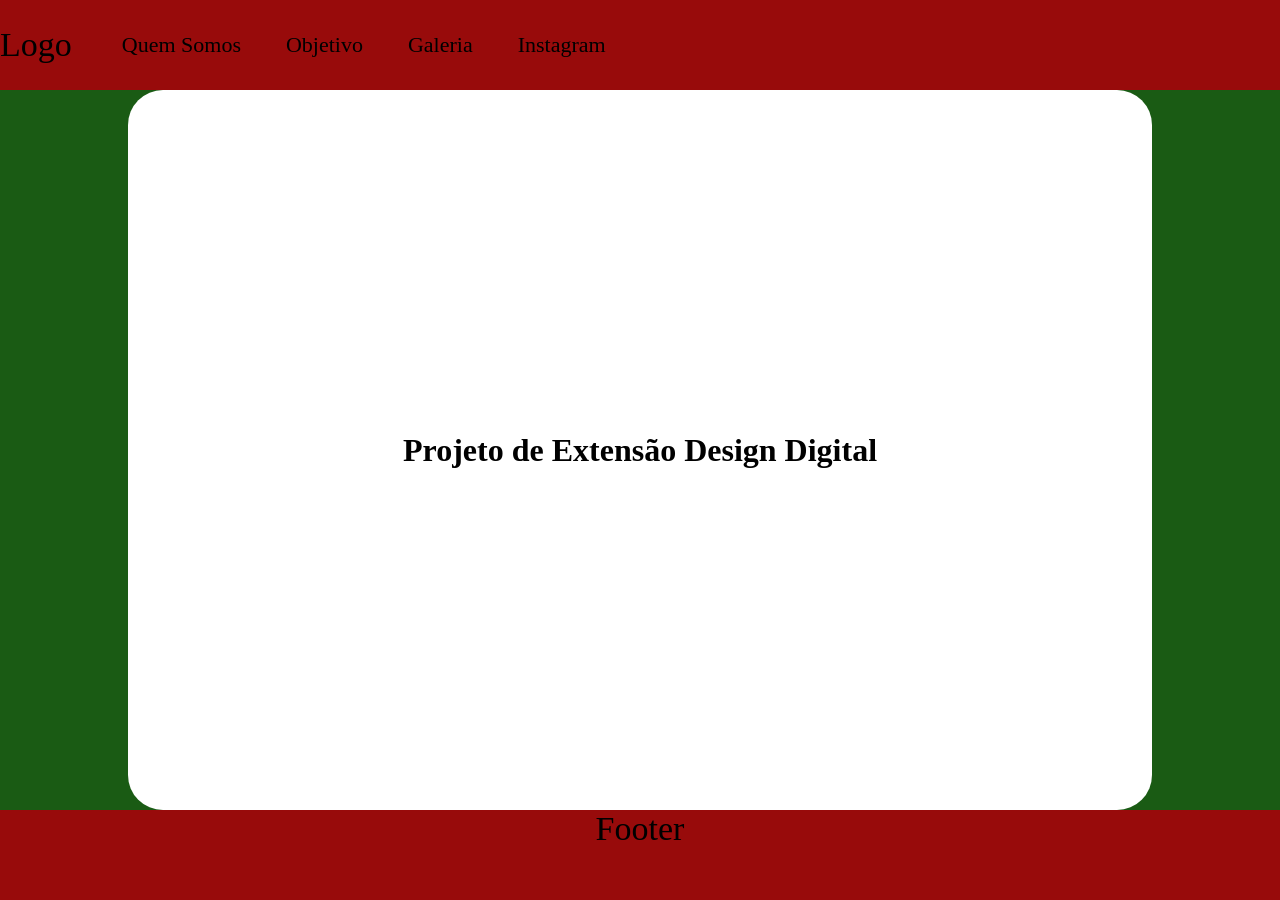
<file: index.html>
<!DOCTYPE html>
<html lang="pt-br">

<head>
    <meta charset="UTF-8">
    <meta name="viewport" content="width=device-width, initial-scale=1.0">
    <link rel="stylesheet" href="style.css">
    <title>Home</title>
</head>

<body>
    <header>
        <p>Logo</p>
        <div class="menu">
            <a href="./quemsomos.html">Quem Somos</a>
            <a href="./objetivo.html">Objetivo</a>
            <a href="./galeria.html">Galeria</a>
            <a href="https://www.instagram.com/natalqueconecta/" target="_blank">Instagram</a>
        </div>

    </header>
    <main>
        <div class="container">
            <h1>Projeto de Extensão Design Digital</h1>
        </div>
    </main>
    <footer>
        <p>Footer</p>
    </footer>
</body>

</html>
</file>
<file: style.css>
:root{
    --cor-vermelho: #980B0B;
    --cor-verde: #1A5B14;
    --cor-dourado:#D1B32B;
    --font-padrao: Arial, Helvetica, sans-serif;
}
*{
    padding: 0;
    margin: 0;
    box-sizing: border-box;
}
body{
    height: 100vh;
}
header {
    height: 10%;
    background-color: #980B0B ;
    text-decoration: none;
    color: inherit;
    display: flex;
    gap: 50px;
}
p{
    font-size: 34px;
    display: flex;
    justify-content: center;
    align-items: center;
}
a{
    font-size: 22px;
    text-decoration: none;
    color: inherit; 
    display: flex;
    align-items: center;
    justify-content: center;   
}
.menu{
    display: flex;
    align-items: center;
    justify-content: center;
    gap: 45px;
}
main{
    height: 80%;
    background-color: #1A5B14;
    display: flex;
    justify-content: center;
    align-items: center;
    flex: 1;
}
footer{
    height: 10%;
    background-color: #980B0B;
}
.container{
    background-color: white;
    height: 100%;
    width: 80%;
    border-radius: 35px;
    display: flex;
    align-items: center;
    justify-content: center;
}
</file>
